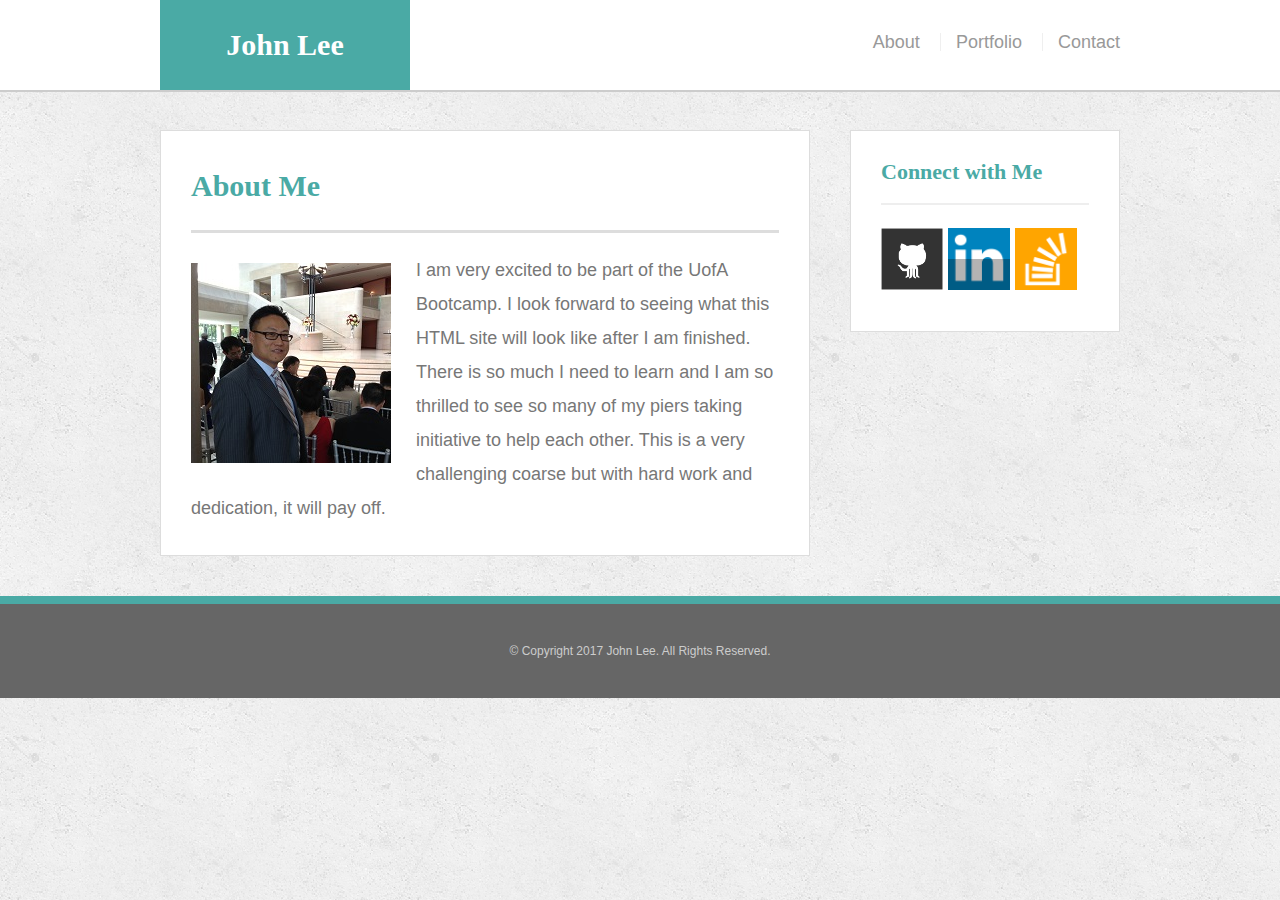
<file: index.html>
<!DOCTYPE html>
<html lang="en-us">

<head>
	<meta charset="UTF-8">
	<title>About | John Lee</title>
	<link rel="stylesheet" type="text/css" href="assets/css/reset.css">
	<link rel="stylesheet" type="text/css" href="assets/css/style.css">
</head>

<body>

	<header id="masthead">
		<div class="container">
			<a href="index.html" id="logo">John Lee</a>
			<nav>	
		    <a href="index.html"">About</a>
			<a href="portfolio.html">Portfolio</a>
			<a href="contact.html">Contact</a>
			</nav> 
		</div>		
	</header>

	<div id="main-container" class="container">
		<section class="main-section">
			<h1>About Me</h1>

			<img id="Bio-Image" src="assets/images/JohnPhoto200.jpg" height="300px" alt="Bio-Image" class="auth-image" alt="John Lee">
			<p>I am very excited to be part of the UofA Bootcamp.  I look forward to seeing what this HTML site will look like after I am finished.  There is so much I need to learn and I am so thrilled to see so many of my piers taking initiative to help each other. This is a very challenging coarse but with hard work and dedication, it will pay off.
			</p>

		</section>

			<section class="sidebar">
				<div id="connect">
				<h2>Connect with Me</h2>

					<a href="#"><img src="assets/images/github-128.png" class="social" alt="GitHub" /></a>
					<a href="#"><img src="assets/images/linkedin.png" class="social" alt="Linkedin"></a>
					<a href="#"><img src="assets/images/stackoverflow-128.png" class="social" alt="Stack Overflow"></a>
				</div>
			</section>
	</div>

<footer>
	<div class="container">
	&copy; Copyright 2017 John Lee. All Rights Reserved.
	</div>
</footer>
</body>

</html>
</file>
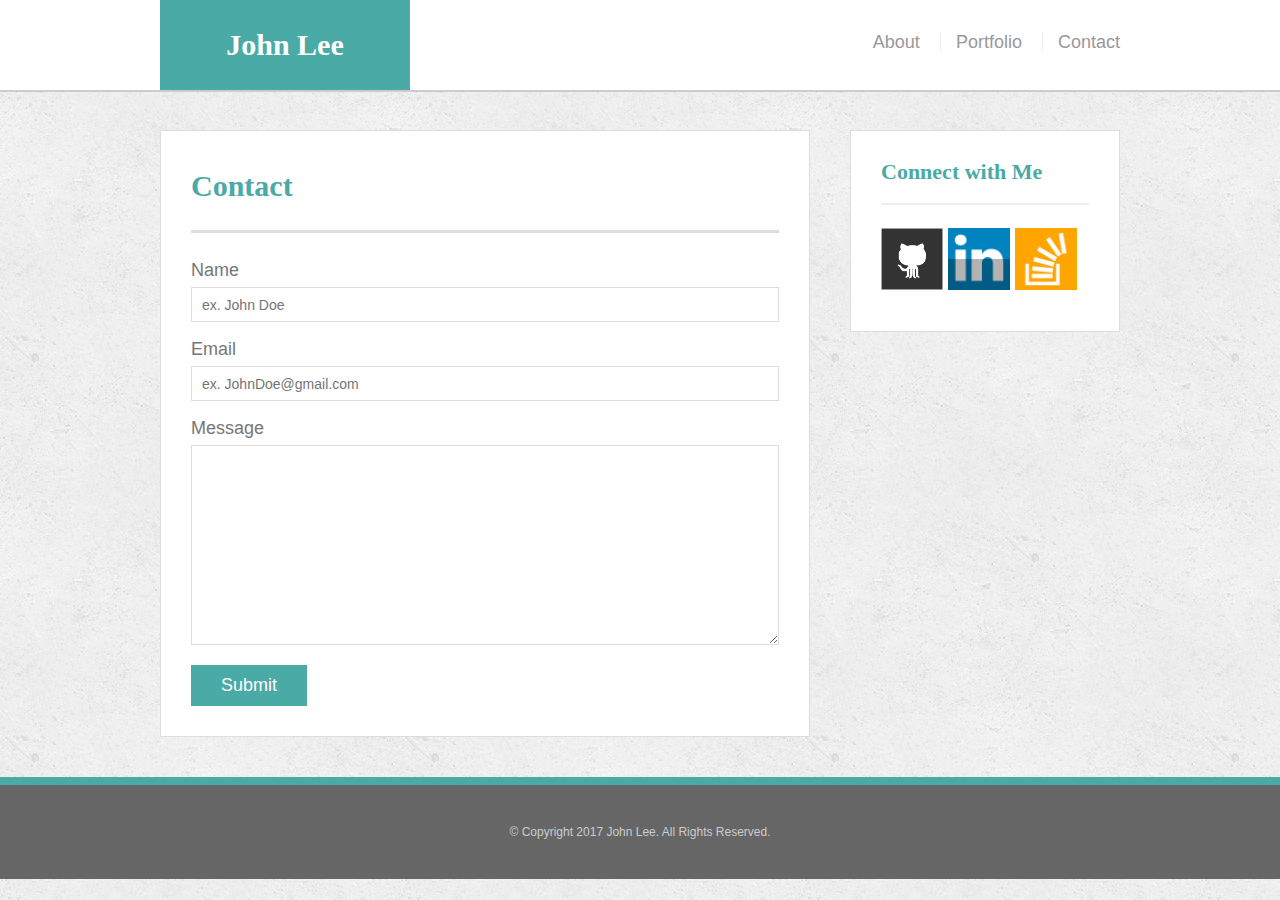
<file: contact.html>
<!DOCTYPE html>
<html lang="en-us">

<head>
	<meta charset="utf-8">
	<title>Contact</title>
	<link rel="stylesheet" type="text/css" href="assets/css/reset.css">
	<link rel="stylesheet" type="text/css" href="assets/css/style.css">
</head>

<body>

	<header id="masthead">
		<div class="container">
			<a href="index.html" id="logo">John Lee</a>
			<nav>	
		    <a href="index.html"">About</a>
			<a href="portfolio.html">Portfolio</a>
			<a href="contact.html">Contact</a>
			</nav> 
		</div>		
	</header>

<div id="main-container" class="container">
	<section class="main-section">
		<h1>Contact</h1>

			<form id="contact-form">
				<ul>
					<li>
						<label for="name">Name</label>
						<input type="text" id="name" placeholder="ex. John Doe" required="required">
					</li>
					<li>
						<label for="email">Email</label>
						<input type="text" id="email" placeholder="ex. JohnDoe@gmail.com" required="required"> 
					</li>
					<li>
						<label for="message">Message</label>
				<textarea id="Message" name="message" required="required"></textarea>
					</li>
				</ul>
				<input type="submit">
			</form>
		
	</section>

			<section class="sidebar">
				<div id="connect">
				<h2>Connect with Me</h2>

					<a href="#"><img src="assets/images/github-128.png" class="social" alt="GitHub" /></a>
					<a href="#"><img src="assets/images/linkedin.png" class="social" alt="Linkedin"></a>
					<a href="#"><img src="assets/images/stackoverflow-128.png" class="social" alt="Stack Overflow"></a>
				</div>
			</section>
</div>

<footer>
	<div class="container">
	&copy; Copyright 2017 John Lee. All Rights Reserved.
	</div>
</footer>
</body>

</html>
</file>
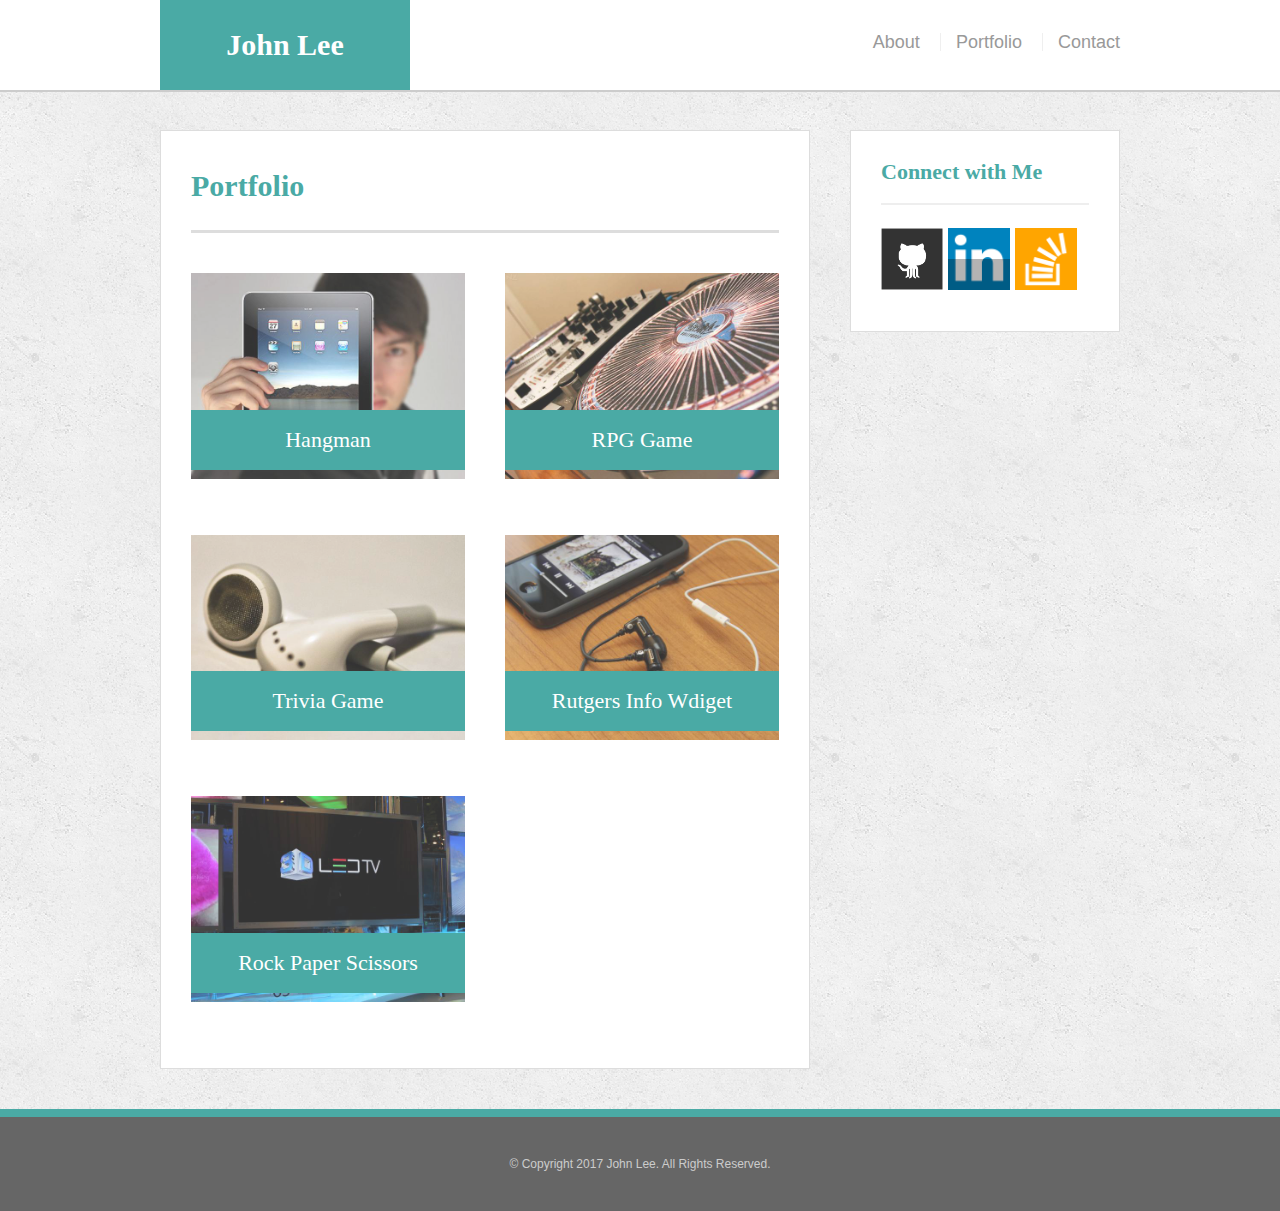
<file: portfolio.html>
<!DOCTYPE html>
<html lang="en-us">

<head>
	<meta charset="utf-8">
	<title>Portfolio | John Lee</title>
	<link rel="stylesheet" type="text/css" href="assets/css/reset.css">
	<link rel="stylesheet" type="text/css" href="assets/css/style.css">
</head> 

<body>

	<header id="masthead">
		<div class="container">
			<a href="index.html" id="logo">John Lee</a>
			<nav>	
		    <a href="index.html"">About</a>
			<a href="portfolio.html">Portfolio</a>
			<a href="contact.html">Contact</a>
			</nav> 
		</div>		
	</header>

	<div id="main-container" class="container">
		<section class="main-section">
			<h1>Portfolio</h1>

				<div class="work">
					<img src="assets/images/technics-q-c-640-480-1.jpg" alt="hangman">

					<h3>Hangman</h3>
				</div>
				<div class="work">
					<img src="assets/images/technics-q-c-640-480-2.jpg" alt="RPG Game">

					<h3>RPG Game</h3>
				</div>
				<div class="work">
					<img src="assets/images/technics-q-c-640-480-5.jpg" alt="Trivia Game">

					<h3>Trivia Game</h3>
				</div>
				<div class="work">
					<img src="assets/images/technics-q-c-640-480-7.jpg" alt="Rugers Info Widget">

					<h3>Rutgers Info Wdiget</h3>
				</div>
				<div class="work">
					<img src="assets/images/technics-q-c-640-480-9.jpg" alt="Rock Paper Scissors">
					<h3>Rock Paper Scissors</h3>
				</div>	
		</section>

			<section class="sidebar">
				<div id="connect">
				<h2>Connect with Me</h2>

					<a href="#"><img src="assets/images/github-128.png" class="social" alt="GitHub" /></a>
					<a href="#"><img src="assets/images/linkedin.png" class="social" alt="Linkedin"></a>
					<a href="#"><img src="assets/images/stackoverflow-128.png" class="social" alt="Stack Overflow"></a>
				</div>
			</section>
	</div>

<footer>
	<div class="container">
	&copy; Copyright 2017 John Lee. All Rights Reserved.
	</div>
</footer>
</body>

</html>
</file>
<file: assets/css/style.css>
body {
  font-family: Arial, "Helvetica Neue", Helvetica, sans-serif;
  font-size: 18px;
  line-height: 34px;
  color: #777;
  background: url("../images/concrete_seamless.png");
}
* {
  box-sizing: border-box;
}
/* general */
.container {
  width: 100%;
  max-width: 960px;
  margin: 0 auto;
  clear: both;
}
h1,
h2,
h3,
p {
  margin-bottom: 20px;
}
p:last-child {
  margin-bottom: 0;
}
h1,
h2,
h3 {
  font-family: Georgia, Times, "Times New Roman", serif;
  font-weight: 700;
  color: #4aaaa5;
}
h1 {
  padding-bottom: 20px;
  font-size: 30px;
  line-height: 49px;
  border-bottom: 3px solid #ddd;
}
h2,
h3 {
  font-size: 22px;
}
/* header */
#masthead {
  position: fixed;
  z-index: 99;
  width: 100%;
  margin: 0 0 30px;
  overflow: auto;
  color: #fff;
  background: #fff;
  border-bottom: 2px solid #ccc;
}
#logo {
  float: left;
  width: 250px;
  height: 90px;
  font-family: Georgia, Times, "Times New Roman", serif;
  font-size: 30px;
  font-weight: 700;
  line-height: 90px;
  color: #fff;
  text-align: center;
  text-decoration: none;
  background: #4aaaa5;
}
nav {
  float: right;
  margin-top: 25px;
}
nav a {
  display: inline-block;
  padding-left: 15px;
  margin-left: 15px;
  line-height: 18px;
  color: #999;
  text-decoration: none;
  border-left: 1px solid #efefef;
}
nav a:first-child {
  border-left: 0 none;
}
/* footer */
footer {
  padding: 30px 0;
  clear: both;
  font-size: 12px;
  color: #fff;
  color: #ccc;
  text-align: center;
  background: #666;
  border-top: 8px solid #4aaaa5;
}
/* sidebar */
.sidebar {
  float: right;
  width: 100%;
  max-width: 270px;
  padding: 30px;
  margin-bottom: 20px;
  background: #fff;
  border: 1px solid #ddd;
}
h3,
.sidebar h2 {
  padding-bottom: 20px;
  margin-bottom: 15px;
  line-height: 22px;
  border-bottom: 2px solid #eee;
}
.social {
  width: 62px;
  height: 62px;
  margin-top: 8px;
  margin-right: 5px;
}
.social:last-child {
  margin-right: 0;
}
/* main */
#main-container {
  padding-top: 130px;
}
.main-section {
  float: left;
  width: 100%;
  max-width: 650px;
  padding: 30px;
  margin: 0 0 40px;
  background: #fff;
  border: 1px solid #ddd;
}
/* portfolio page */
.work {
  position: relative;
  float: left;
  width: 274px;
  margin: 20px 0 25px;
  overflow: auto;
}
.work:nth-child(even) {
  margin-right: 40px;
}
.work img {
  width: 100%;
  border: 0 none;
  opacity: 0.8;
}
.work h3 {
  position: absolute;
  bottom: 20px;
  width: 100%;
  padding: 15px;
  margin-bottom: 0;
  font-weight: 300;
  line-height: 30px;
  color: #fff;
  text-align: center;
  background: #4aaaa5;
  border-bottom: 0;
}
.auth-image {
  float: left;
  width: 200px;
  height: auto;
  margin-top: 10px;
  margin-right: 25px;
}
/* contact page */
#contact-form ul {
  margin-bottom: 20px;
}
#contact-form li {
  margin-bottom: 10px;
}
label,
input[type=text],
input[type=email],
textarea {
  display: block;
  width: 100%;
}
input[type=text],
input[type=email],
textarea {
  height: 35px;
  padding: 0 10px;
  font-size: 14px;
  border: 1px solid #ddd;
}
textarea {
  height: 200px;
}
input[type=submit] {
  padding: 10px 30px;
  font-size: 18px;
  color: #fff;
  cursor: pointer;
  background: #4aaaa5;
  border: 0 none;
}

@media screen and (max-width: 980px) {
	body {
		width: 100%;
	}
	.main-section {
		width: 50%;
		margin-left: 30px;
	}
	.work {
		margin-left: 70px;
	}
	#Bio-Image {
		width: 100%;
	}
	#logo {
		margin-left: 30px;
}

@media screen and (max-width: 768px) {
	body {
		width: 100%;
	}
	.main-section {
		width: 100%;
		margin-left: 50px;
	}
	#main-container {
		width: 100%;
	}
	#Bio-Image{
		width: 50%;
		text-align: left;
	}
	.sidebar {
		max-width: 87%;
		margin-right: 47px;
	}
	.work {
		margin-left: 160px;
	}
	#logo {
		margin-left: 50px;
	}

@media screen and (max-width: 640px) {
	body {
		width: 100%;
	}
	#logo {
		float: left;
		width: 100%;
		margin:0px;
	}
	.main-section {
		margin-top: 50px;
		width: 87%;
		margin-left: 40px;
	}
	.sidebar {
		margin-right: 40px;
	}
	.work {
		margin-left: 100px;
	}
	nav {
		float: left;
		margin-top: 10px;
		margin-bottom: 10px;
	}
	nav a {
		margin-left: 100px;
	}
	}
}


/*
   * Teal color (used for headings and backgrounds): `#4aaaa5`
   * Regular font color (used for paragraphs and all text besides the headings): `#777777`
   * Main header background color: `#ffffff`
   * Main header border color: `#cccccc`
   * Footer background color: `#666666`
   * Main content background color: `#ffffff`
   * Main content border color: `#dddddd`
   * For heading fonts use `font-family: 'Georgia', Times, Times New Roman, serif;`.
   * For all other fonts use `'Arial', 'Helvetica Neue', Helvetica, sans-serif;`.*/
</file>
